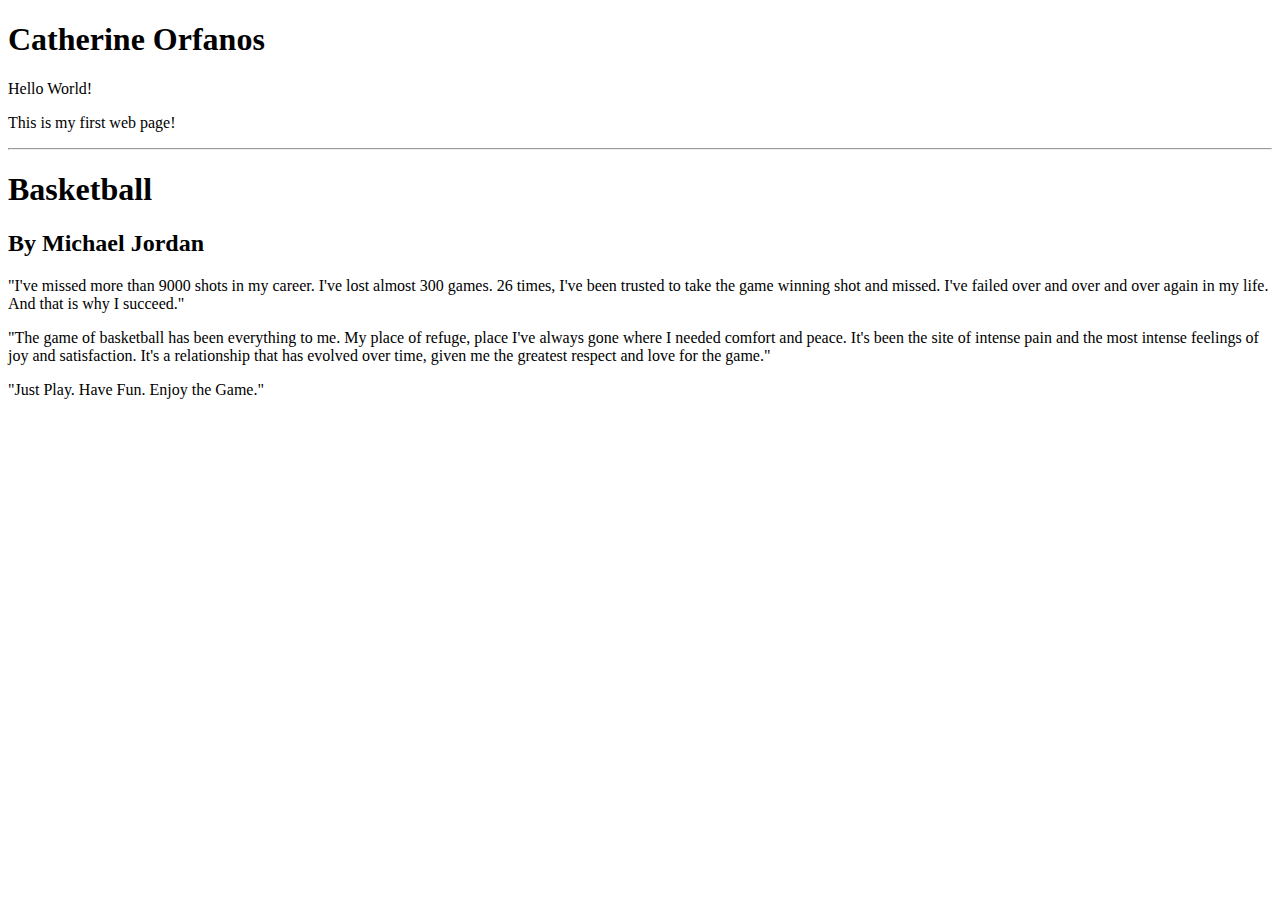
<file: Project-1/index.html>
<!DOCTYPE html>
<html>
    <head>
        <meta charset="utf-8">
        <title>My First Web Page!</title>
    </head>
    <body>
      <h1>Catherine Orfanos </h1>
        <p>Hello World!</p>
        <p>This is my first web page!</p>
      </p>
    <hr />
    <h1>Basketball</h1>
    <h2>By Michael Jordan</h2>
    <p> "I've missed more than 9000 shots in my career. I've lost almost 300 games. 26 times, I've been trusted to take the game winning shot and missed. I've failed over and over and over again in my life. And that is why I succeed." <br />

      <p> "The game of basketball has been everything to me. My place of refuge, place I've always gone where I needed comfort and peace. It's been the site of intense pain and the most intense feelings of joy and satisfaction. It's a relationship that has evolved over time, given me the greatest respect and love for the game." <br />
        <p> "Just Play. Have Fun. Enjoy the Game." 

    </body>
</html>
</file>
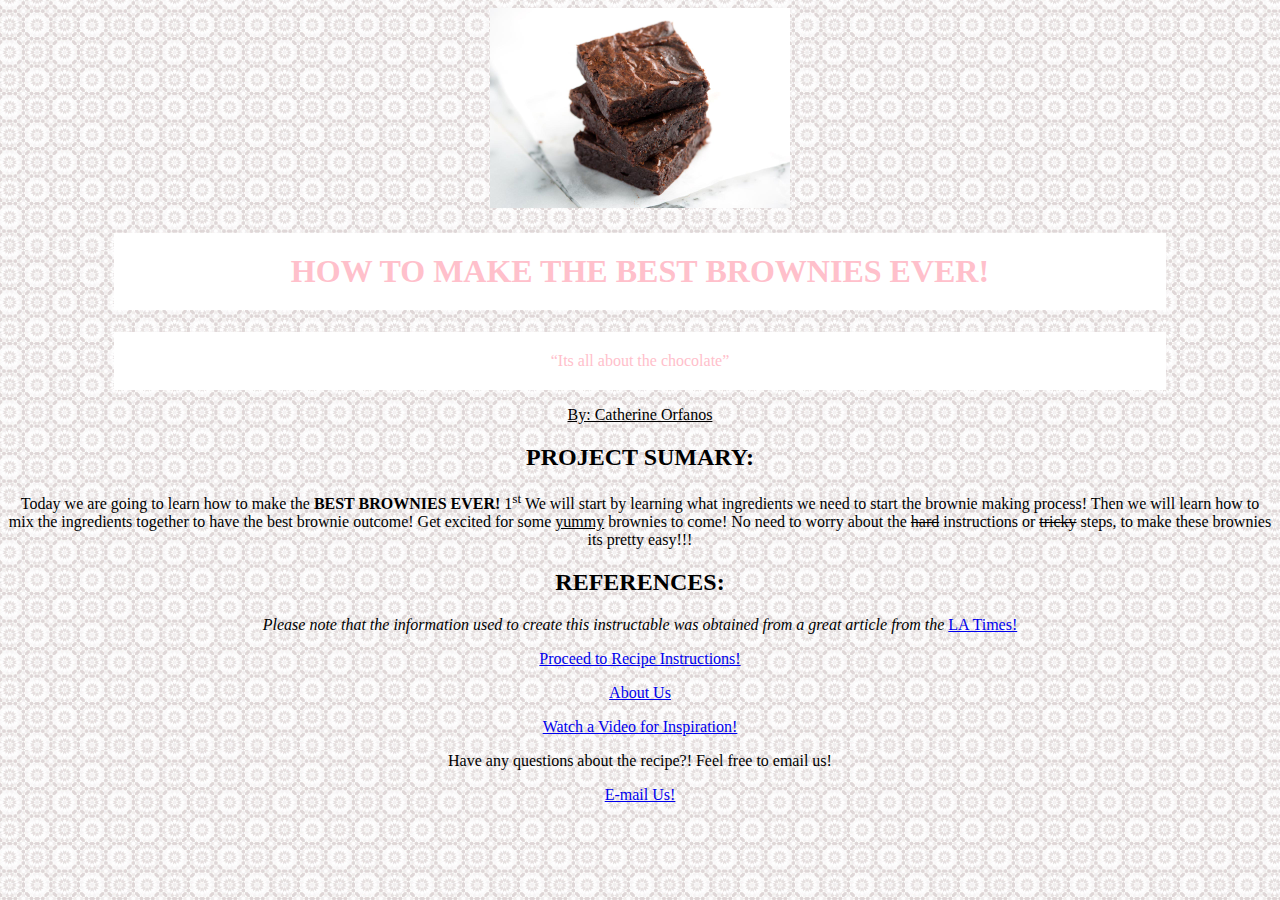
<file: Project-2/index.html>
<!DOCTYPE html>

<html>
    <head> <!--All the stuff I need to put in that wont show up visually on my website!! -->
        <title>How to Make the Best Brownies Ever</title>
        <meta charset="UTF-8">
        <!-- Description of my page -->
        <meta name="description" content="How to make the best Brownies Ever">
        <!-- Author information for the page -->
        <meta name="author" content="Catherine Orfanos">
        <title>Head Element Examples</title>
        <meta name="viewport" content="width=device-width, initial-scale=1.0">

        <style>
        body {background-image: url(./Images/tileback.jpg)}
        h1 {background-color:white;width:80%;color: pink;padding:20px }
        .quote {background-color:white;width:80%;color: pink;padding:20px }
        </style>
    </head>
</html>

<center> <img src="./Images/Brownies.jpg" width="300" height="200" </center>

  <body>
      <center>
        <h1>HOW TO MAKE THE <b>BEST</b> BROWNIES EVER!</h1>

      <p class="quote"> <q>Its all about the chocolate</q>

      <p><ins>By: Catherine Orfanos</ins></p> </center>

      <h2> <B>PROJECT SUMARY: </B> </h2>

      <p>Today we are going to learn how to make the <b> BEST BROWNIES EVER!</b> 1<sup>st</sup> We will start by learning what ingredients we need to start the brownie making process! Then we will learn how to mix the ingredients together to have the best brownie outcome! Get excited for some <ins>yummy</ins> brownies to come! No need to worry about the <s>hard</s> instructions or <del>tricky</del> steps, to make these brownies its pretty easy!!!</p>

      <h2><b>REFERENCES:</b></h2>

      <p><i>Please note that the information used to create this instructable was obtained from a great article from the </i> <a href="http://www.latimes.com/food/la-fo-great-brownies-chocolate-recipe-20170803-htmlstory.html"target="_blank">LA Times!</a>  </p>
</body>


<p> <a href="./Pages/instructions.html">Proceed to Recipe Instructions!</a> </p>
<p> <a href="./Pages/about.html">About Us</a> </p>
<p> <a href="./Pages/more-info.html">Watch a Video for Inspiration! </a> </p>

<p> Have any questions about the recipe?! Feel free to email us!</p>
<p><a href="mailto:catherineborfanos@gmail.com">E-mail Us!</a></p>
</html>
</file>
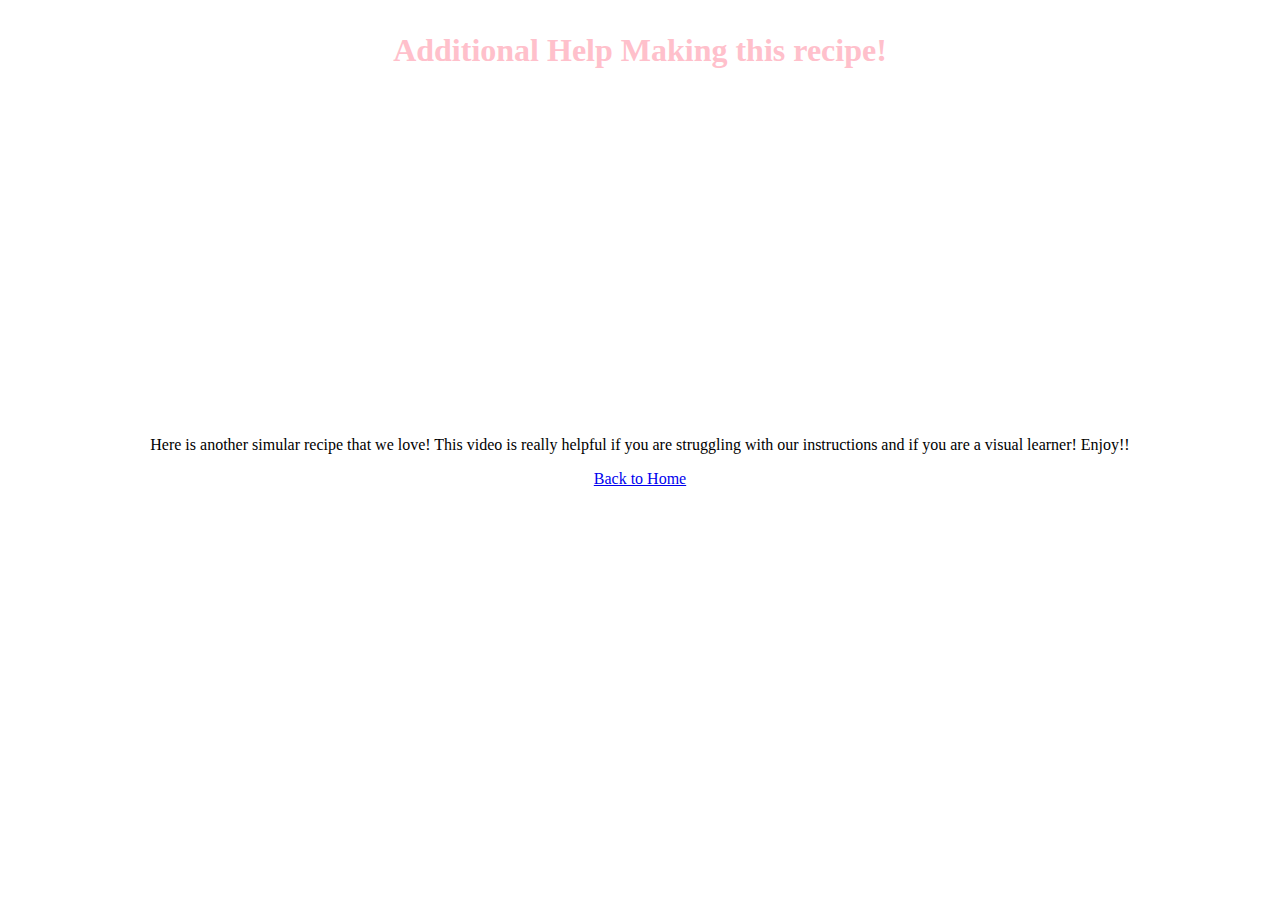
<file: Project-2/Pages/more-info.html>
<!DOCTYPE html>

<html>
    <head> <!--All the stuff I need to put in that wont show up visually on my website!! -->
        <title>More Information</title>
        <meta charset="UTF-8">
        <!-- Description of my page -->
        <meta name="description" content="More information on our recipe service">
        <!-- Author information for the page -->
        <meta name="author" content="Catherine Orfanos">
        <title>More information</title>
        <meta name="viewport" content="width=device-width, initial-scale=1.0">
    </head>
</html>

<body>
<background-image: url("tileback.jpg");
    background-repeat: repeat-x;>
<body>

<center>
<h1> <p style="color: pink">  Additional Help Making this recipe! </h1>

<center>
<iframe width="560" height="315" src="https://www.youtube.com/embed/lIb_741_dIw" frameborder="0" allowfullscreen></iframe>
</center>

<p> Here is another simular recipe that we love! This video is really helpful if you are struggling with our instructions and if you are a visual learner! Enjoy!! </p>

<a href="../index.html">Back to Home</a>
</center>
</file>
